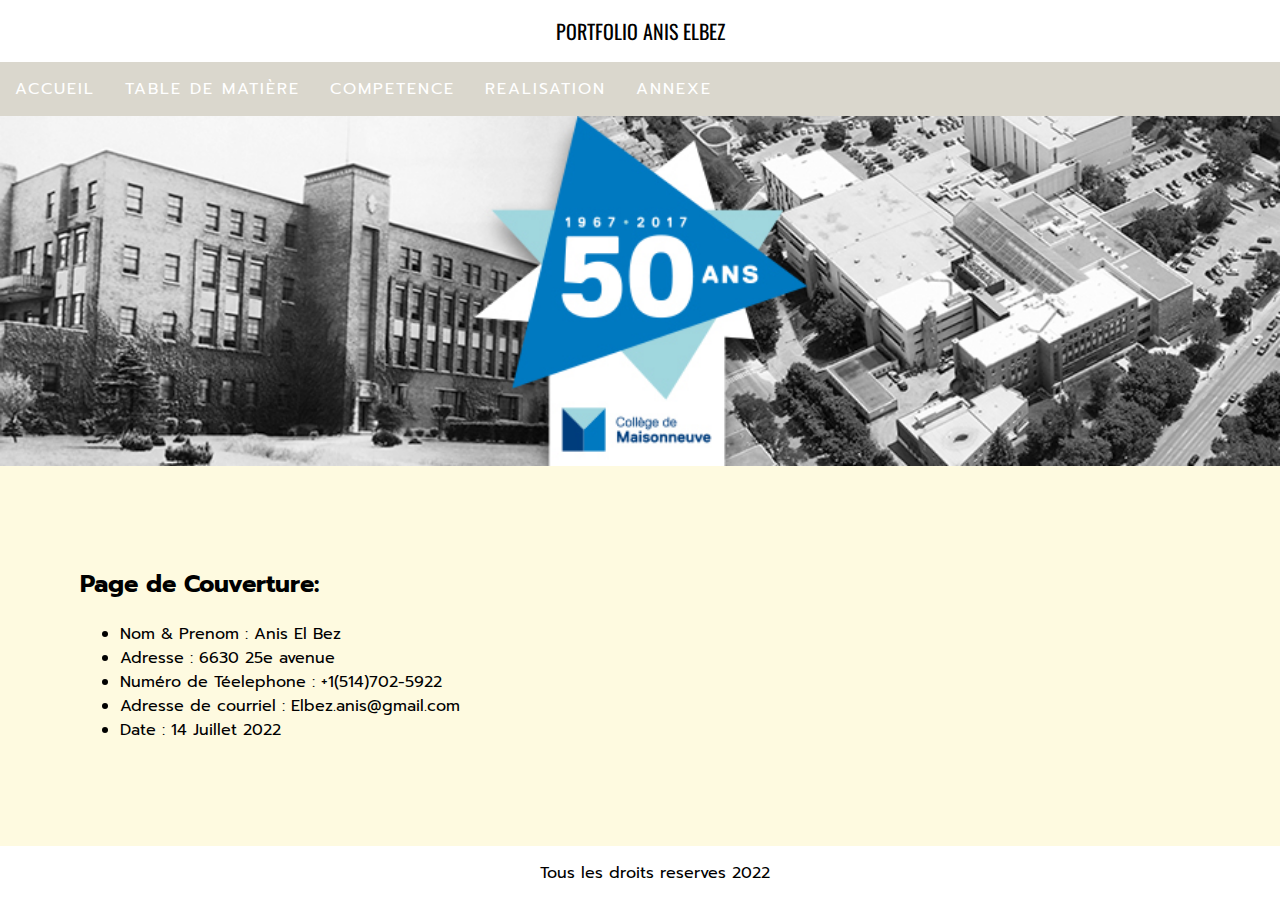
<file: index.html>
<!DOCTYPE html>
<html lang="zxx">
<head>
    <meta charset="UTF-8">
    <meta http-equiv="X-UA-Compatible" content="IE=edge">
    <meta name="Anis ELBEZ" content="width=device-width, initial-scale=1.0">
    <link rel="stylesheet" href="style.css">
    <title>Document</title>
</head>
<body>
    <div id="container">
<header>
    Portfolio Anis ElBez 
</header>
        <nav role="menu">
            <a href="01_index.html" role="menuitem">Accueil</a>
            <a href="02_TableMatiere.html" role="menuitem">Table de matière</a>
            <a href="03_Competence.html" role="menuitem">Competence</a>
            <a href="04_Realisation.html" role="menuitem">Realisation</a>
            <a href="05_Annexes.html" role="menuitem">Annexe</a>
        </nav>
<main>
    <div id="imgPosition">
    </div>
    <div id="wrapper">
        <section>
            <h2>Page de Couverture:</h2>
            
            <ul>
                <li>Nom & Prenom : Anis El Bez</li>
                <li>Adresse : 6630 25e avenue </li>
                <li>Numéro de Téelephone : +1(514)702-5922 </li>
                <li>Adresse de courriel : Elbez.anis@gmail.com </li>
                <li>Date : 14 Juillet 2022</li>
              </ul>  
          
        </section>
       
    </div>
</main>
<footer>Tous les droits reserves 2022</footer>
</div>

</body>
</html>
</file>
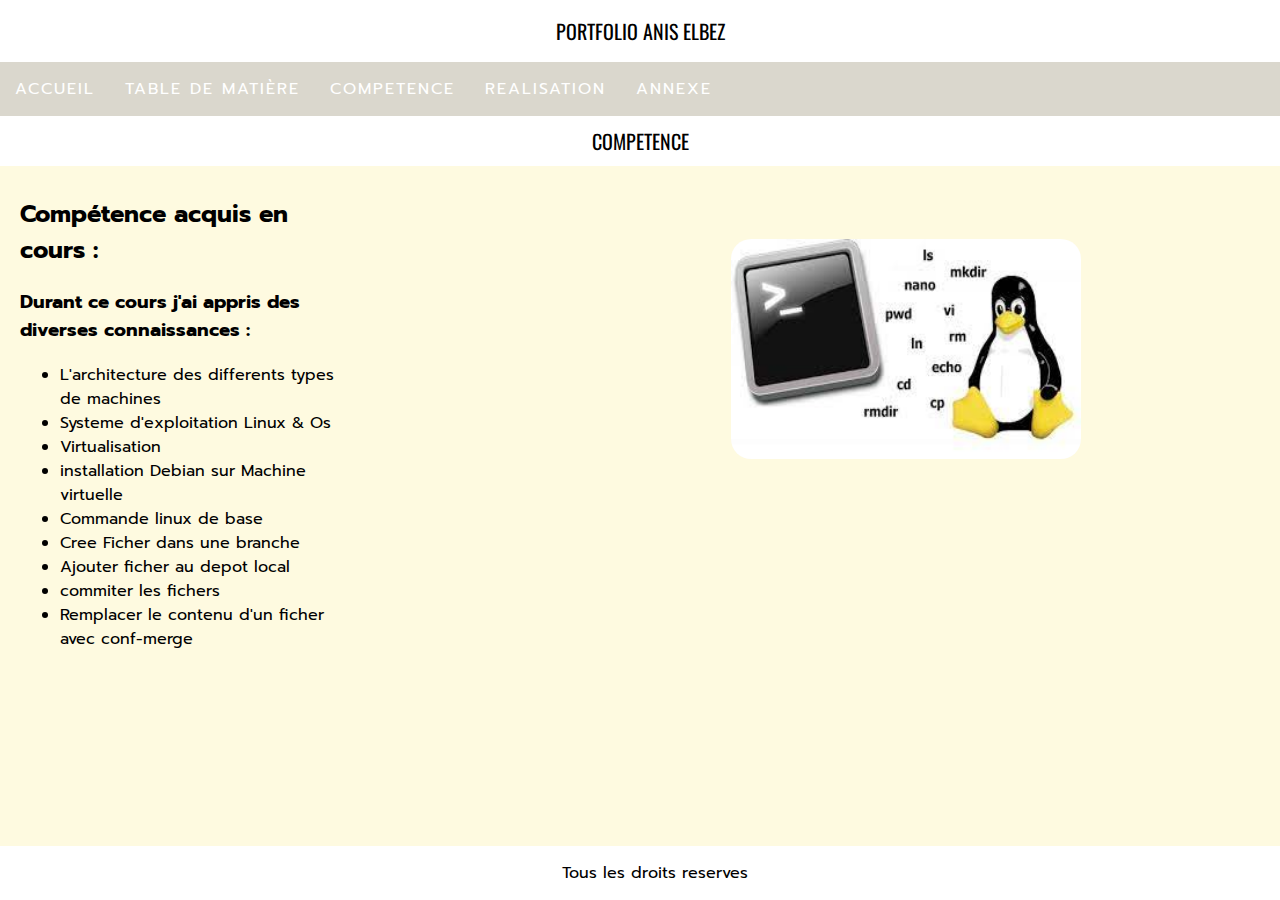
<file: 03_Competence.html>
<!DOCTYPE html>
<html lang="en">
<head>
    <meta charset="UTF-8">
    <meta http-equiv="X-UA-Compatible" content="IE=edge">
    <meta name="Anis ELBEZ" content="width=device-width, initial-scale=1.0">
    <link rel="stylesheet" href="style.css">
    <title>Document</title>
</head>
<body>
<div id="container">
        <header>Portfolio Anis ElBez </header>
        <nav role="menu">
            <a href="index.html" role="menuitem">Accueil</a>
            <a href="02_TableMatiere.html" role="menuitem">Table de matière</a>
            <a href="03_Competence.html" role="menuitem">Competence</a>
            <a href="04_Realisation.html" role="menuitem">Realisation</a>
            <a href="05_Annexes.html" role="menuitem">Annexe</a>
        </nav>
    <div class="wrapper">
        <header>
            Competence
        </header>
        <div class="container">
            <div class="sub">
                <div class = "boiteA">
                    <h2>Compétence acquis en cours : </h2>
                    <h3> Durant ce cours j'ai appris des diverses connaissances :</h3>
                    <ul>
                        <li>L'architecture des differents types de machines</li>
                        <li>Systeme d'exploitation Linux & Os</li>
                        <li>Virtualisation</li>
                        <li>installation Debian sur Machine virtuelle</li>
                        <li>Commande linux de base</li>
                        <li>Cree Ficher dans une branche </li>
                        <li>Ajouter ficher au depot local</li>
                        <li>commiter les fichers</li>
                        <li>Remplacer le contenu d'un ficher avec conf-merge</li>

                    </ul>
                </div>
            </div>
            <div class = "boiteB">
                <img src="/img/pinguin.jpeg" width="350" height="220"  alt="designpart">
            </div>
        </div> 
    
    </div>
    <footer>Tous les droits reserves</footer>
</div>
</body>
</html>
</file>
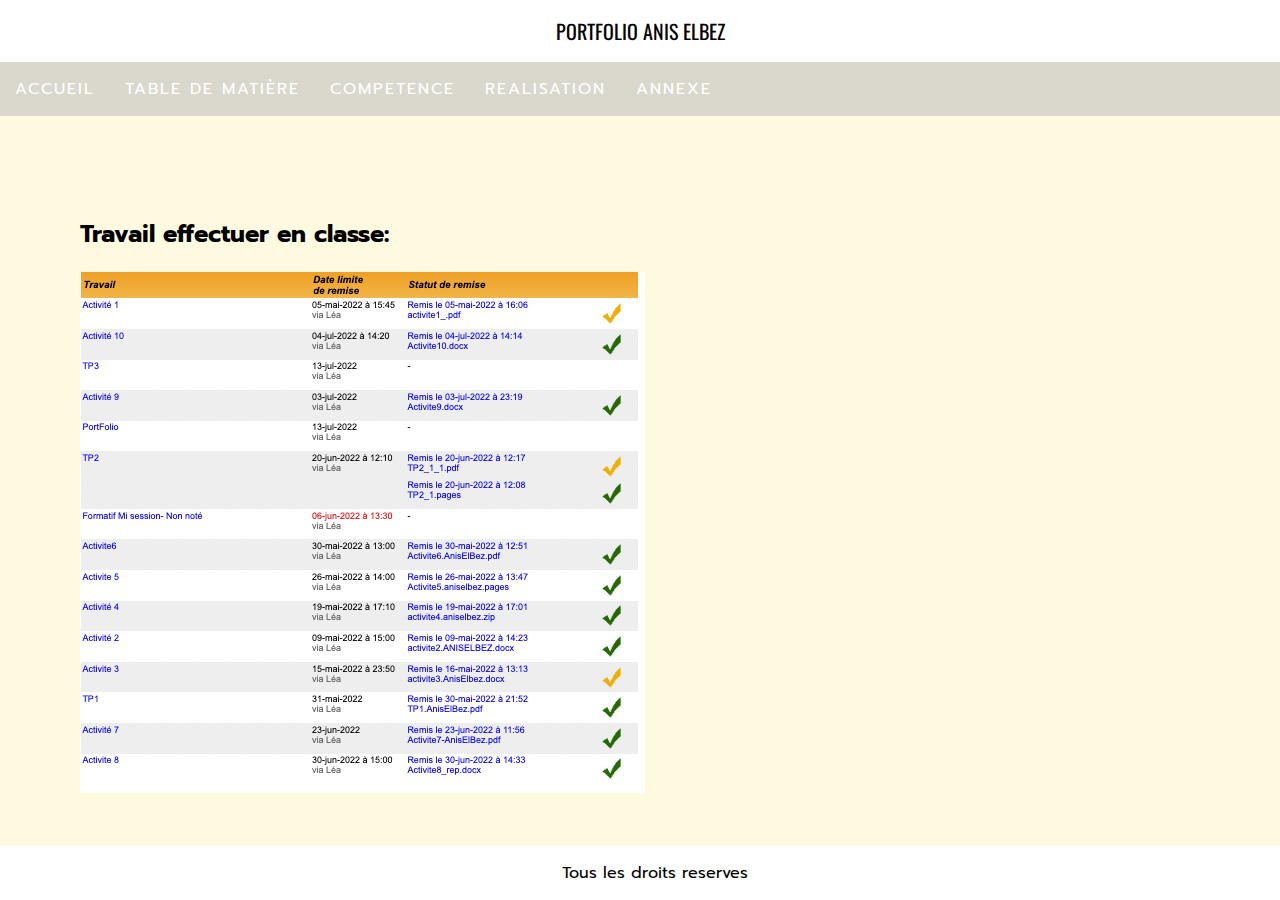
<file: 05_Annexes.html>
<!DOCTYPE html>
<html lang="en">
<head>
    <meta charset="UTF-8">
    <meta http-equiv="X-UA-Compatible" content="IE=edge">
    <meta name="Anis ELBEZ" content="width=device-width, initial-scale=1.0">
    <link rel="stylesheet" href="style.css">
    <title>Document</title>
</head>
<body>
    <div id="container">
<header>
    Portfolio Anis ElBez 
</header>
<nav role="menu">
    <a href="index.html" role="menuitem">Accueil</a>
    <a href="02_TableMatiere.html" role="menuitem">Table de matière</a>
    <a href="03_Competence.html" role="menuitem">Competence</a>
    <a href="04_Realisation.html" role="menuitem">Realisation</a>
    <a href="05_Annexes.html" role="menuitem">Annexe</a>
</nav>

<main>
    <div id="wrapper">
        <section>
            <h2>Travail effectuer en classe: </h2>
            <img src="/img/realisation.png" alt="validation Page index">
          
        </section>
       
    </div>
</main>
<footer>Tous les droits reserves</footer>
</div>

</body>
</html>
</file>
<file: style.css>
@import url('https://fonts.googleapis.com/css2?family=Prompt:wght@500&display=swap');
@import url("https://cdnjs.cloudflare.com/ajax/libs/font-awesome/4.7.0/css/font-awesome.min.css");
@import url('https://fonts.googleapis.com/css2?family=Oswald:wght@300&family=Prompt:wght@500&display=swap');

/* body et header et footer pour tous les pages*/
body{
    background: #fefae0;
    margin: 0;
    font-family: prompt;
    height: 100%;
}
header{
    background-color: white;
    text-align: center;
    color:black;
    font-size: 20px; 
    font-family: oswald;
    padding: 16px;
    text-transform: uppercase;
}

section{
    padding: 80px;
}
.realisation {

    font-size: 20px;;

}

#container{
    min-height: 100%;
    position: relative;
}
footer{
    background-color: white;
    text-align: center;
    color:black;
    font-size: 16px;
    padding: 15px;
    position: fixed;
    bottom: 0px;
    width: 100%;
  }

/*css navigation bar*/

nav{
    background-color: #dad7cd;
    overflow: hidden;
    
}

nav a{
    display: block;
    float: left;
    text-decoration: none;
}
nav a, .dropdown .dropbtn {
    text-transform: uppercase;
    letter-spacing: 2px;
    color: white;
    padding:15px;   
}

.dropdown{
    float: left;
}
.dropdown .dropbtn{
    border: none;
    outline: none;
    background-color: inherit;
    font-family: inherit;
    font-size: inherit;
}

nav a:hover, .dropdown:hover{
    background-color: #0096c7;
    color: white;
    transition-duration: 0.4s;
}

.dropdown-content{
    display:none;
    position: absolute;
    min-width: 128px;
    box-shadow: 0px 8px 16px 0px rgb(0, 0, 0, 0.5);
    z-index: 1;
}

.dropdown-content a{
 float: none;
 background-color: #0096c7;
 color: white;
 text-align: left;
}

.dropdown:hover .dropdown-content{
    display: block;  
 }
 
 .dropdown-content a:hover{
    background-color: #cccc;
}

/*image page accueil*/

#imgPosition{
    display: flex;
    min-height: 350px;
    background: url("img/CollegeMaisonneuve.jpeg");
    background-size: cover;
    background-position: center;  
    
}


/*media */

@media screen and (max-width: 600px) {
     nav   {
         display: flex;
         text-align: center;
         border-top: 1px solid white;
         flex-flow: column;
     }

     nav > a   {
         flex-flow: column wrap;
         text-align: center;
         
         border-top: 1px solid white;
     }
 
 
 } 
/** Experience profesionelle + formation **/  
.picture{
    display: flex;
 
}

.wrapper > * {
    flex: 100%;
    padding: 10px;
}
.wrapper{
    display: flex;
    flex-flow: row wrap;
    text-align: center;
}

.web{
       
    text-align: justify;
 }
/* media page experience */
.aside{
        text-align: left;
        padding-top: 80px ;
       
    }

    @media screen and (min-width: 600px) {
        .aside { flex: 1; }
    }
    
    @media screen and (min-width: 800px) {
        .web { 
            flex: 3;
            order: 2;    
        }   
        .aside-1{
            order: 1;
            
        }
       
        footer{
            order: 4;
        }
    }

/*     page Contact   */
.text-layout{
    text-align: center;
  }
/* mise en page du form */

.form-layout {
    margin:auto;
    width: 400px;

    font: 15px ;
  }
  .form-layout td {
    padding: 0;
    display: block;
    list-style: none;
    margin: 10px 0 0 0;
  }
  .form-layout label{
    margin:0 0 3px 0;
    padding:0px;
    display:block;
    font-weight: bold;
  }

  .form-layout input[type=submit]{
    background: #f4a261;
    padding: 10px 15px 10px 15px;
    border: none;
    color: #fff;
  }
  .form-layout select{
    width: 430px;
  }
  
  textarea{
      height: 100px;
  }
  
  .form-layout input[type=text], 
  .form-layout input[type=email],

  .form-layout .long{
    width: 100%;
  }
  select,textarea {
    box-sizing: border-box;
    -webkit-box-sizing: border-box;
    -moz-box-sizing: border-box;
    border:2px solid #BEBEBE;
    padding: 6px;
    margin:0px;
    outline: none;  
  }

/*fornmation css*/

.container {
display: flex;

}
.boiteA {
    flex: 1;
    text-align: left;
    margin: 10px;

}

.boiteB {
  flex: 1 ; 
  margin-left: 30%; 
  margin-right: 15%;
  margin-top: 5%;
  
}

.boiteB > img {
    border-radius: 20px ;

}
</file>
